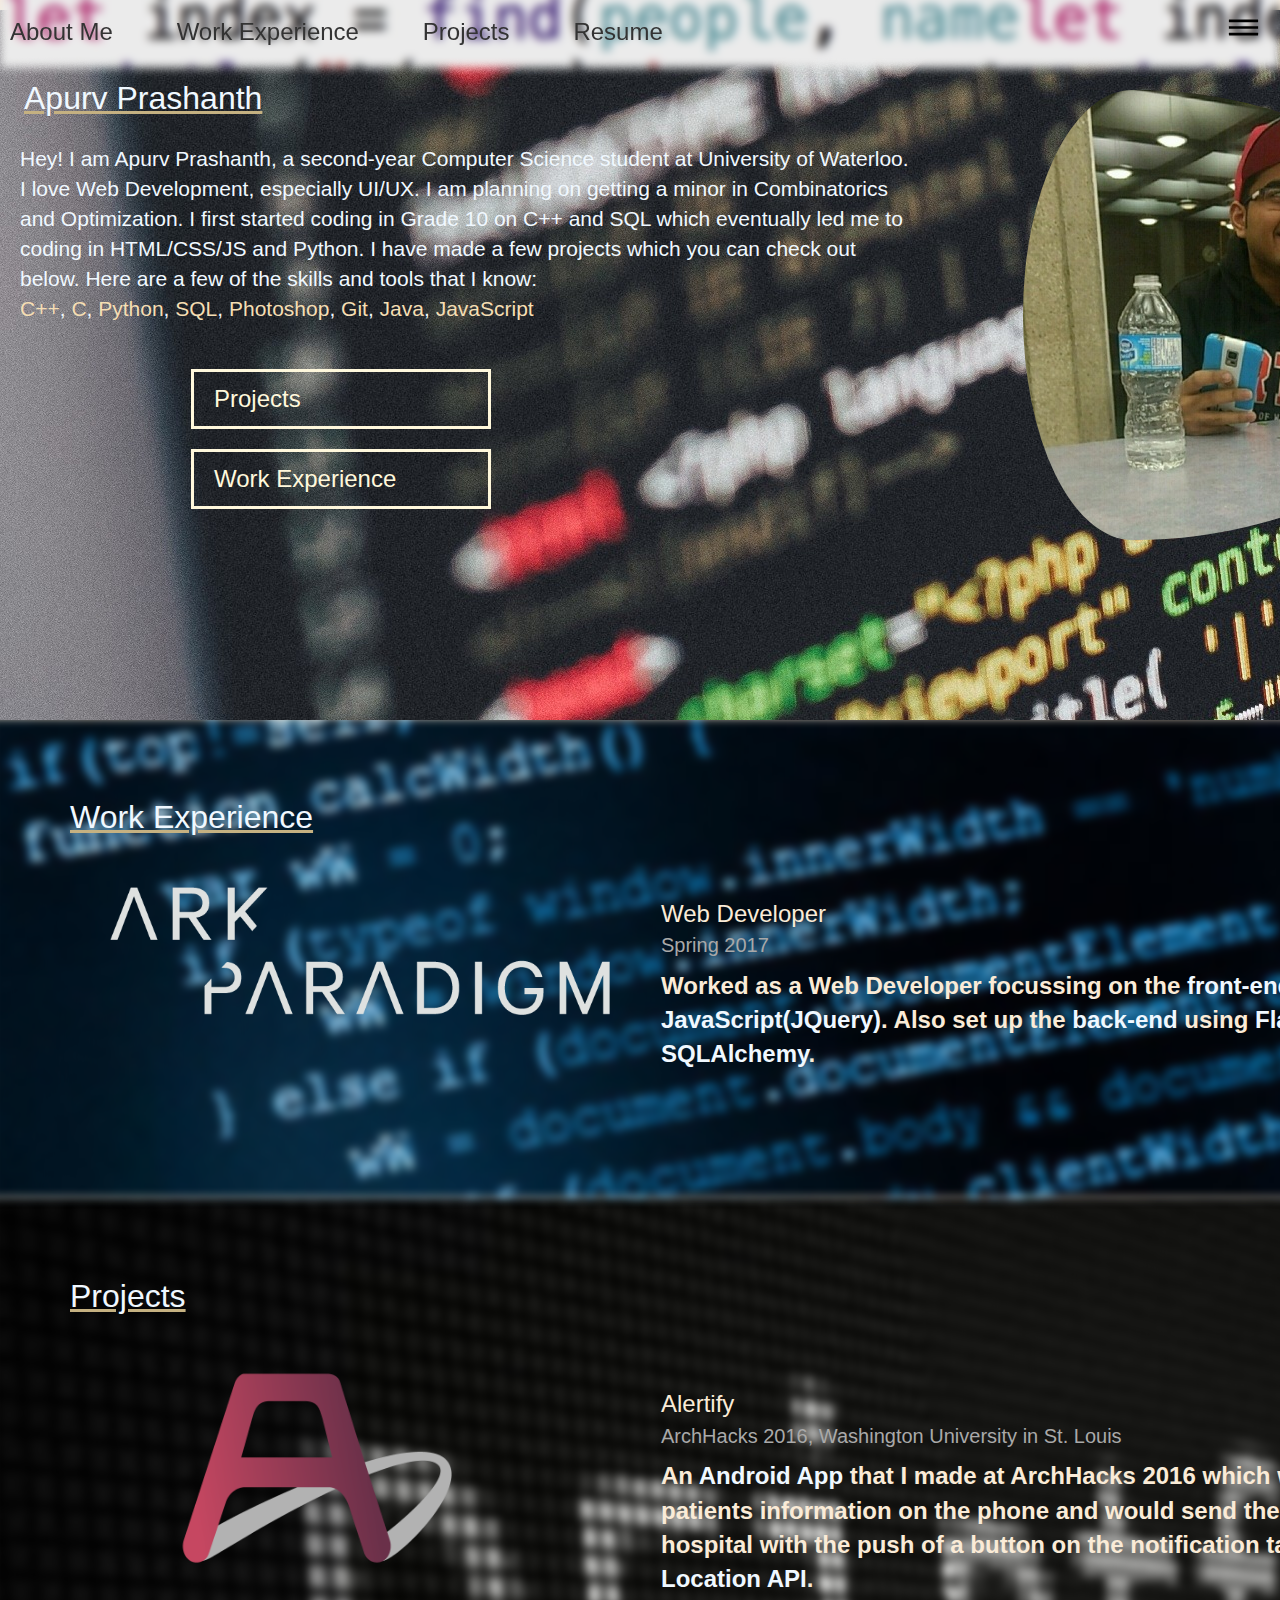
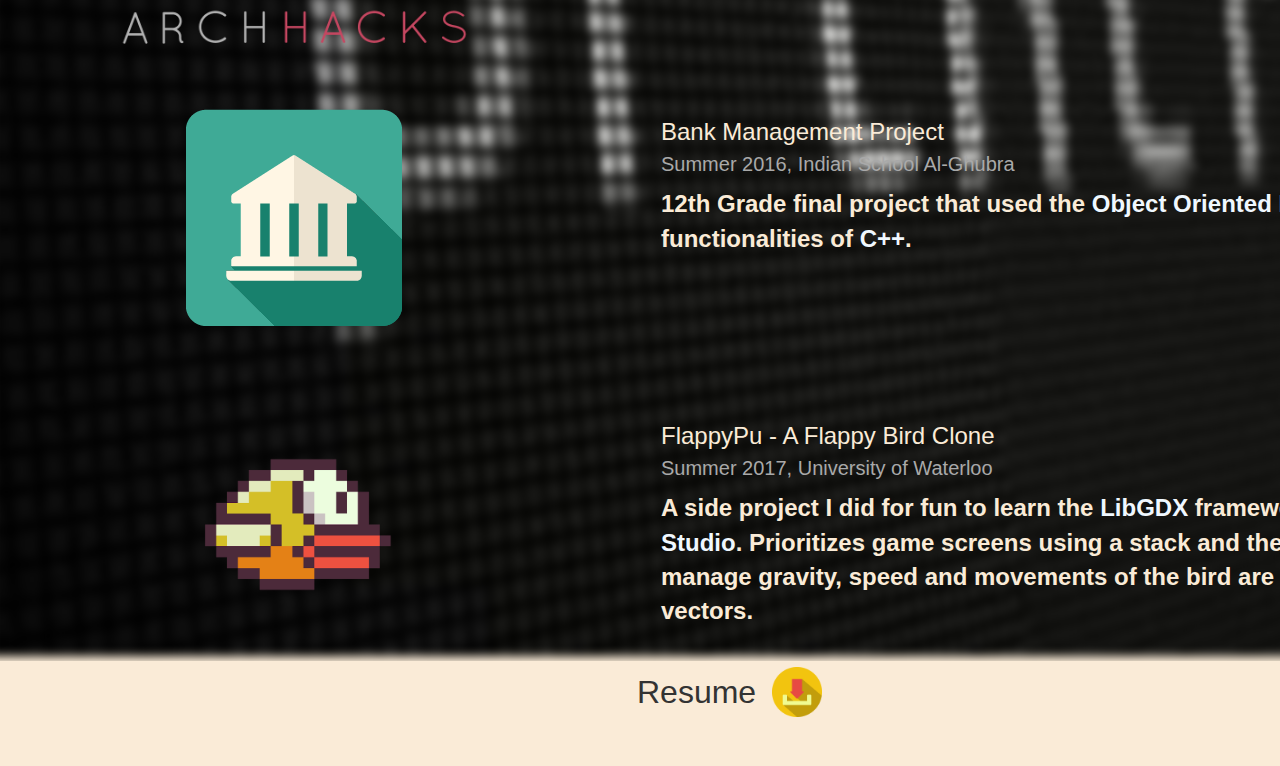
<file: index.html>
<!DOCTYPE html>
<html>
    <title>Apurv Prashanth | Home</title>
    <link rel="shortcut icon" href="/img/work.jpg" />
    <script src="https://code.jquery.com/jquery-3.2.1.min.js"></script>
    <link rel="stylesheet" href="https://maxcdn.bootstrapcdn.com/bootstrap/3.3.7/css/bootstrap.min.css">
    <script src="https://maxcdn.bootstrapcdn.com/bootstrap/3.3.7/js/bootstrap.min.js"></script> 
    <script src="js/index.js"></script>
    <link rel="stylesheet" href="css/index.css">
</html>
<body>
       <div id = 'right-menu-bar'>
        <div id='contact-me'>
            <h2 id='contact-me-header'>
                Find Me
            </h2>
            <span id='links'>
            <img id = 'facebook' class = 'high-click hover-lighten' src='img/facebook.png'> 
                <div></div>
            <img id = 'github' class = 'high-click hover-lighten' src='img/github.png'> 
                <br>
             <img id = 'linkedin' class = 'high-click hover-lighten' src='img/linkedin.png'><br>
            <div class = 'high-click hover-lighten' id = 'email'>
                    e-mail
                </div>
<!--
                   <div id='skills' class="tab">
        <h2 >Skills</h2>
        <span>C++</span>
        <span>C</span>
        <span>HTML/CSS/JS</span>
        <span>Python</span>
        <span>Photoshop</span>
        <span>SQL</span>
        <span>Android Studio</span>
        <span>Flask</span>
        <span>Git</span>
    </div>
-->
        </span>
        </div>
    </div>
    <img id = 'menu-drop-down'class= 'high-click' src="img/menu.svg">
    <span id= 'nav-bar'>
        <span class = 'hover-lighten high-click' id='logo-container'>
        </span>
        <span id='nav'>
            <span id='about-me-nav' class= 'high-click'>About Me</span>
            <span id='work-nav' class= 'high-click'>Work Experience</span>
            <span id='projects-nav' class= 'high-click'>Projects</span>
<!--            <span id='skills-nav'>Skills and Tools</span>-->
            <span id='resume-nav' class= 'high-click'>Resume</span>
        </span>
<!--
        <span id='links'>
            <img id = 'facebook' class = 'high-click hover-lighten' src='img/facebook.png'> 
            <img id = 'github' class = 'high-click hover-lighten' src='img/github.png'>
             <img id = 'linkedin' class = 'high-click hover-lighten' src='img/linkedin.png'>
            <img id = 'email' class = 'high-click hover-lighten' src='img/email.png'>
        </span>
-->
    </span>
    <div id='nav-bar-background'></div>
    <div id = 'about-me'>
        <img id = 'profile-pic' src="img/profile-pic.png">
        <div id= 'about-me-name'>Apurv Prashanth</div>
        <div id = "about-me-text">Hey! I am Apurv Prashanth, a second-year Computer Science student at University of Waterloo. I love Web Development, especially UI/UX. I am planning on getting a minor in Combinatorics and Optimization. I first started coding in Grade 10 on C++ and SQL which eventually led me to coding in HTML/CSS/JS and Python. I have made a few projects which you can check out below.
        Here are a few of the skills and tools that I know:
        <br>
            <span class='keyword tool'>C++</span>, <span class='keyword tool'>C</span>, <span class='keyword tool'>Python</span>, <span class='keyword tool'>SQL</span>, <span class='keyword tool'>Photoshop</span>, <span class='keyword tool'>Git</span>, <span class='keyword tool'>Java</span>, <span class='keyword tool'>JavaScript</span></div>
        <div id='projects-button' class='button'>Projects</div>
        <div id = 'work-button' class='button'>Work Experience</div>
    </div>
    <div id = 'work' class='tab'>
        <div id = 'img-bg'></div>
        <h2>Work Experience</h2>
        <div id = 'ark-paradigm' class='work-company'>
            <span class='company-name'>
                <img id='ap-logo' src="img/ark-paradigm.png">
            </span>
            <div class='work-position'>Web Developer</div>
             <div class = 'work-term'>
                Spring 2017
            </div>
            <div class ='job-description'>
                Worked as a Web Developer focussing on the 
                <span class="keyword">front-end</span> using <span class="keyword">HTML</span>, <span class="keyword">CSS</span>, <span class="keyword">JavaScript(JQuery)</span>. Also set up the <span class="keyword">back-end</span> using <span class="keyword">Flask</span> and <span class="keyword">SQLAlchemy</span>.
            </div>
        </div>
    </div>
    <div id='projects' class="tab">
        <div id = 'img-bg-2'></div>
        <h2>Projects</h2>
        <div id='alertify' class='work-company'>
            <span class='company-name'>
                <img id='arch-hacks-logo' src="img/archhackslogo-title.png">
            </span> 
            <span class='info-div'>
                <div class='work-position'>Alertify</div>
                 <div class = 'work-term'>
                    ArchHacks 2016, Washington University in St. Louis
                </div>
                <div class ='job-description'>
                    An <span class="keyword">Android App</span> that I made at ArchHacks 2016 which would store a patients information on the phone and would send the data to the nearest hospital with the push of a button on the notification tab using <span class="keyword">Google's Location API</span>.
                </div>
            </span>
        </div>
        <div id='bmp' class='work-company'>
            <span class='company-name'>
                <img id='bmp-logo' src="img/Bank.png">
            </span> 
            <span class='info-div'>
                <div class='work-position'>Bank Management Project</div>
                 <div class = 'work-term'>
                    Summer 2016, Indian School Al-Ghubra
                </div>
                <div class ='job-description'>
                    12th Grade final project that used the <span class="keyword">Object Oriented Programming</span> functionalities of <span class="keyword">C++</span>.
                </div>
            </span>
        </div> 
        <div id='flappypu' class='work-company'>
            <span class='company-name'>
                <img id='flappy-pu-logo' src="img/flappybirds.png">
            </span> 
            <span class='info-div'>
                <div class='work-position'>FlappyPu - A Flappy Bird Clone</div>
                 <div class = 'work-term'>
                    Summer 2017, University of Waterloo
                </div>
                <div class ='job-description'>
                    A side project I did for fun to learn the <span class="keyword">LibGDX</span> framework for <span class="keyword">Android Studio</span>. Prioritizes game screens using a stack and the algorithms to manage gravity, speed and movements of the bird are controlled using vectors.
                </div>
            </span>
        </div>
    </div>
    <div id='resume'>
    Resume
        <img id='dl-resume' src="img/download.ico">
    </div>
 
</body>
</file>
<file: css/index.css>
@font-face {
    font-family: Hero;
    src: url("/fonts/Hero.otf");
}
@font-face {
    font-family: fb;
    src: url("/fonts/FACEBOLF.OTF");
}

@keyframes fadein {
    from {
        opacity:0;
    }
    to {
        opacity:1;
    }
}
@-moz-keyframes fadein { /* Firefox */
    from {
        opacity:0;
    }
    to {
        opacity:1;
    }
}
@-webkit-keyframes fadein { /* Safari and Chrome */
    from {
        opacity:0;
    }
    to {
        opacity:1;
    }
}
@-o-keyframes fadein { /* Opera */
    from {
        opacity:0;
    }
    to {
        opacity: 1;
    }
}
body {
    width: 1532px;
    cursor: default; 
    background: antiquewhite;
}
::-webkit-scrollbar {
    width: 0px;  /* remove scrollbar space */
    background: transparent;  /* optional: just make scrollbar invisible */
}
/* optional: show position indicator in red */
::-webkit-scrollbar-thumb {
    background: #ceaf86;
    height: 1px;
}
.hidden{
    display: none;
}
#nav-bar {
    animation: fadein 2s;
    -moz-animation: fadein 2s; /* Firefox */
    -webkit-animation: fadein 2s; /* Safari and Chrome */
    -o-animation: fadein 2s; /* Opera */
    top:5px;
    position: fixed;
    z-index: 99;
    /* padding: 10px; */
}
#nav-bar-background{   
    z-index: 97;
    position: fixed;   
    -webkit-transition: all 0.4s ease;
    -moz-transition: all 0.4s ease;
    -o-transition: all 0.4s ease;
    transition: all 0.4s ease;
    height: 78px;
    top: -10px;
   -webkit-filter: blur(5px);
    -moz-filter: blur(5px);
    -o-filter: blur(5px);
    -ms-filter: blur(5px);
    filter: blur(5px); 
    background-image: url('../img/nav-bar.jpg') !important;
    width: 100%;
}
.color-change-bg-nav-bar{ 
       -webkit-filter: blur(6px) !important;
    -moz-filter: blur(6px) !important;
    -o-filter: blur(6px) !important;
    -ms-filter: blur(6px) !important;
    filter: blur(6px) !important;  
        height: 66px !important;
}
#logo {
    position: absolute;
    left:0px;
    width: 53px;
    height: 42px;
}
#logo-container {
    position: relative
}
#name{ 
    font-family: Hero;
    padding: 5px;
    position: absolute;
    left: 60px; 
}
.hover-lighten:hover{
     -webkit-transition: all 0.2s;
    -moz-transition: all 0.2s;
    -o-transition: all 0.2s;
    transition: all 0.2s;
    opacity: 0.5;
}
.no-click {
    cursor: default;
}
.high-click {
    cursor: pointer;
}
.scroll-down{
    -webkit-filter: hue-rotate(90deg);
    filter: hue-rotate(90deg); 
}
#menu-drop-down {
    
    padding-top: 1%;
    float: right;
    right: 0px;
    z-index: 100;
    /* left: 1480px; */
    margin-right: 10px;
    /* left: calc(100% - 290px); */
    position: fixed;
    width: 53px;
    height: 42px;
    
}
.menu-drop-down-hover {
    width: 20px !important;
    -webkit-transform:rotate(90deg);
    -moz-transform: rotate(90deg);
    -ms-transform: rotate(90deg);
    -o-transform: rotate(90deg);
    transform: rotate(90deg);
     -webkit-transition: all 0.5s;
    -moz-transition: all 0.5s;
    -o-transition: all 0.5s;
    transition: all 0.5s;
}
#about-me {
    animation: fadein 2s;
    -moz-animation: fadein 2s; /* Firefox */
    -webkit-animation: fadein 2s; /* Safari and Chrome */
    -o-animation: fadein 2s; /* Opera */ 
    position: relative; 
    width: 100%;
    top: 10px;
    padding: 10px;
    align-content: center;
}
#profile-pic {
    animation: fadein 3s;
    -moz-animation: fadein 3s; /* Firefox */
    -webkit-animation: fadein 3s; /* Safari and Chrome */
    -o-animation: fadein 3s; /* Opera */
    top: 70px;
    position: relative;
    right: calc(200px - 60%);
    border-radius: 50%;
    padding-left: 306px;
    padding-right: 75px;
    align-content: center;
}
#about-me-name {
    color: aliceblue;
    cursor: default; 
    -webkit-transition: all 2s ease;
    -moz-transition: all 2s ease;
    -o-transition: all 2s ease;
    transition: all 2s ease;
    position: relative;
    padding-bottom: 2px;
    left: 14px;
    top: -394px;
    font-size: xx-large;
    text-decoration: underline;
    text-decoration-color: #c5b181;
    
}
#about-me{
    overflow: hidden;    
    height: 710px;
    background-image: url('../img/about-me-wallpaper.jpg');
}
#about-me-name:hover {
    color:floralwhite;
    text-decoration-color: red;
}
#about-me-text{ 
    -webkit-transition: all 2s ease;
    -moz-transition: all 2s ease;
    -o-transition: all 2s ease;
    transition: all 2s ease;
    cursor: default;
    color: aliceblue;
    position: relative;
    top: -374px;
    font-size: 150%;
    max-width: 60%;
    padding-left: 10px;
}
#about-me-text:hover{  
    color:floralwhite;
}
.button {
    cursor: pointer;
    color: cornsilk;
    content: '';
    position: relative; 
    padding: 10px;
    width: 300px;
    margin: 20px;
    font-size: x-large;
    padding-left: 20px;
    padding-right: 20px;
    right: -161px;
    top: -349px;
    border-style: solid;
    display: block;
     -webkit-transition: all 0.4s ease;
    -moz-transition: all 0.4s ease;
    -o-transition: all 0.4s ease;
    transition: all .4s ease;
    transition-delay: 0s;
    box-shadow: inset 0 0 0 0 #c5b181;
}
.button:hover {
    background-color: beige;
    color:dimgray;
}
.tab{  
      animation: fadein 4s;
    -moz-animation: fadein 4s; /* Firefox */
    -webkit-animation: fadein 4s; /* Safari and Chrome */
    -o-animation: fadein 4s; /* Opera */
    overflow: hidden;
    padding: 70px;
    padding-bottom: 0px;
}
#img-bg{
    position: absolute;
    content: "";
    left: 0;
    right: 0;
    z-index: -1;
    display: block;
    background-size: cover; 
        top: 718px;
    left: -10px;
    height: 480px;
    width: 1543px;
    -webkit-filter: blur(5px);
    -moz-filter: blur(5px);
    -o-filter: blur(5px);
    -ms-filter: blur(5px);
    filter: blur(5px);
    overflow-x: hidden;
    background-image: url(../img/work.jpg);
}
h2 { 
    color: aliceblue;
    cursor: default;
    -webkit-transition: all 2s ease;
    -moz-transition: all 2s ease;
    -o-transition: all 2s ease;
    transition: all 2s ease; 
    padding-bottom: 2px; 
    font-size: xx-large;
    text-decoration: underline;
    text-decoration-color: #c5b181;
}
h2:hover{
    color:floralwhite;
    text-decoration-color: red;
}

.work-company{
    padding: 40px;
}
#ap-logo{
    -webkit-filter: invert(1);
    -moz-filter: invert(1);
    -o-filter: invert(1);
    -ms-filter: invert(1);
    filter: invert(1);
    width: 500px;
}
.work-position{
    position: relative;
    left: 551px;
    font-size: x-large;
    top: -118px;
    color:antiquewhite;
}
.work-term{
    position: relative;
    left: 551px;
    font-size: 20px;
    top: -118px;
    color:darkgrey;
}
.job-description{
    cursor: default;
    color: antiquewhite;
    left: 551px;
    font-size: 24px;
    top: -109px;
    font-weight: bold;
    width: 845px;
    position: relative;
     -webkit-transition: all 0.4s ease;
    -moz-transition: all 0.4s ease;
    -o-transition: all 0.4s ease;
    transition: all 0.4s ease;
}
.keyword{ 
     -webkit-transition: all 2s ease;
    -moz-transition: all 2s ease;
    -o-transition: all 2s ease;
    transition: all 2s ease;
    color: aliceblue;
}
.keyword:hover{
    color: bisque;
}
.tool{
    color: wheat;
}
.tool:hover{
    color: aliceblue !important;
}
#projects{
        height: 1072px;
    
        top: -31px;
    position: relative;
}
#arch-hacks-logo{
    width: 370px;
}
#img-bg-2{
    position: absolute;
    content: "";
    left: 0;
    right: 0;
    z-index: -2;
    display: block;
    background-size: cover;
    width: 110%;
        top: 7px;
    left: -10px;
    height: 1060px;
    -webkit-filter: blur(5px);
    -moz-filter: blur(5px);
    -o-filter: blur(5px);
    -ms-filter: blur(5px);
    filter: blur(5px);
    overflow-x: hidden;
    background-image: url(../img/projects-wallpaper.jpg);
}
#nav span{
       position: relative;
    top: 10px; 
    padding: 10px;
    padding-right: 50px !important;
    font-size: x-large;
}
.info-div{ 
    position: relative;
    top: -147px;
}
#bmp{
        padding: 0px;
    position: relative;
    top: -129px;
    left: 40px;
}
#bmp-logo{
        top: -54px;
    left: 76px;
    position: relative;
}
#flappypu{
    padding: 0px;
    position: relative;
    top: -262px;
    left: 40px;
}
#flappy-pu-logo{
       top: -7px;
    left: -123px;
    position: relative;
    width: 600px;
}
#resume{ 
    top: -22px;
    position: relative;
    font-size: xx-large;
    left: 637px;
    width: 10px;
    height: 10px;
}
#dl-resume{
    cursor: pointer;
    width: 50px;
    position: relative;
    left: 135px;
    top: -49px;
}
#skills{
    overflow: visible !important;
       padding-top: 0px !important;
}
#skills span{
    position: relative; 
        top: 34px;
    padding: 20px;
    border-radius: 10px;
    background-color: forestgreen;
}

#right-menu-bar{
    height: 101%;
    width: 100%;
    -webkit-transition: all 0.5s ease;
    -moz-transition: all 0.5s ease;
    -o-transition: all 0.5s ease;
    transition: all 0.5s ease;
    background-image: url('../img/menu.jpg');
    z-index: 96;
    position: fixed; 
    left: 100%;
        background-repeat: no-repeat;
    background-size: cover;
}

.right-menu-bar-peek{
    left: 90% !important;
}
.right-menu-bar-opened{
    left: 70% !important;
}

#links{     
    left: 23px;
    position: relative;
}
#contact-me-header{
    color: dimgrey !important;
    position: absolute;
    padding-top: 11%;
    padding-left: 3%;
}

#facebook { 
    position: relative;
    width: 200px;
    padding-top: 20%;
}
#github { 
      position: relative;
    width: 144px;
    padding-top: 2%;

}
#linkedin { 
       position: relative;
    width: 162px;
    padding-top: 2%;
}
#email { 
      font-family: fb;
    position: relative;
    width: 131px;
    font-size: 45px;
    font-weight: 900;
    padding-top: 2%;
}
</file>
